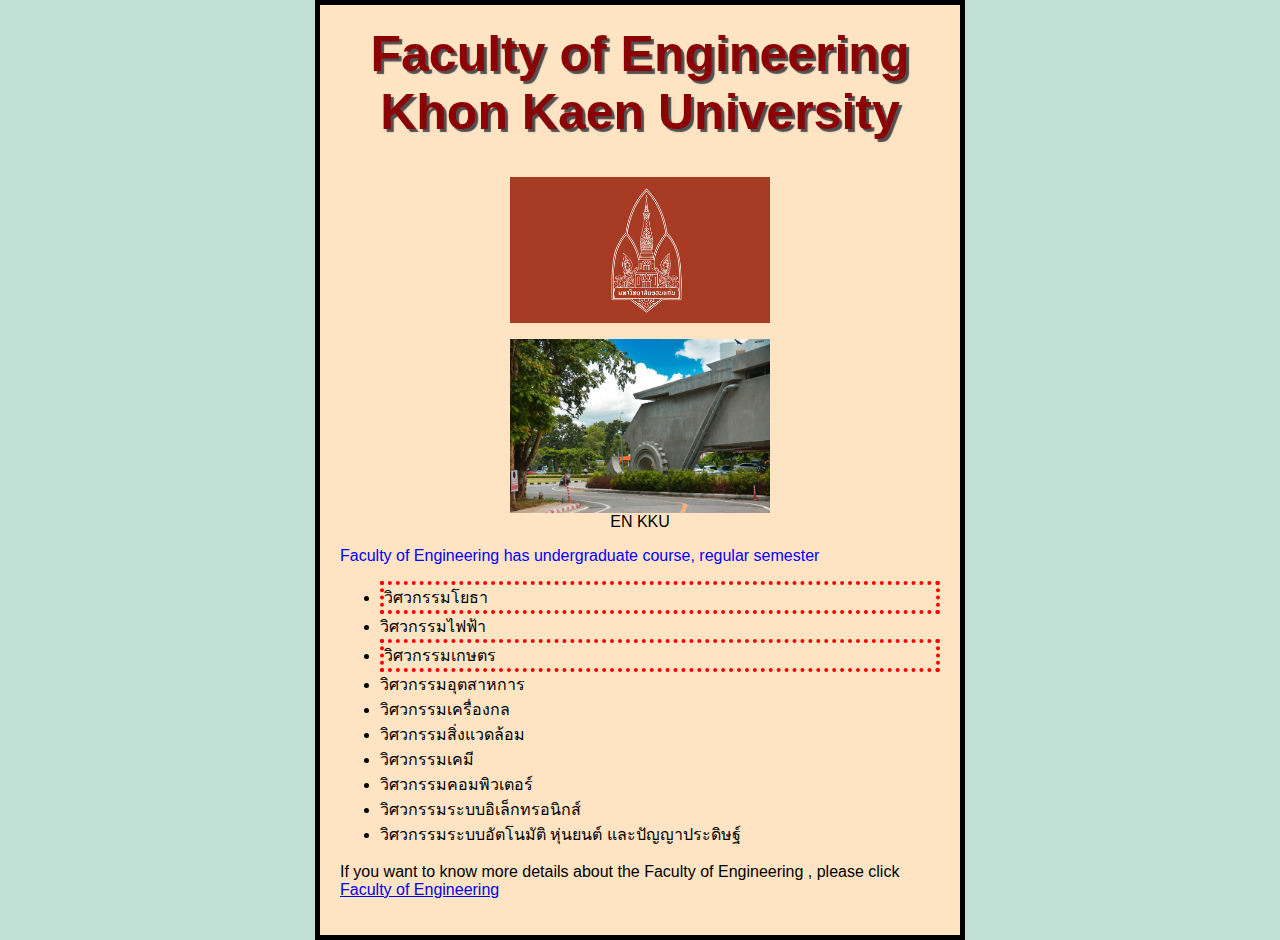
<file: index.html>
<!DOCTYPE html>
<html>
    <header>
        <meta charset="utf-8">
        <meta name="viewport" content="width=device-width, initial-scale=1.0">
        <title>visarut-example</title>
        <link rel="stylesheet" href="style/pro1-style.css">
    </header>
    <body>
        <h1>Faculty of Engineering Khon Kaen University</h1>
        <figure>
            <img src="images/ENKKU.jpg" width="50%" height="50%" alt="My test images">
        </figure>
        <figure>
            <img src="images/ENGINEER.jpg" width="50%" height="50%" alt="My test images">
            <figcaption style="text-align: center;">EN KKU</figcaption>
        </figure>
        <div class="contentDiv">
            <p id="heading">Faculty of Engineering has undergraduate course, regular semester</p>
        <ul>
            <li class="popular">วิศวกรรมโยธา</li>
            <li>วิศวกรรมไฟฟ้า</li>
            <li class="popular">วิศวกรรมเกษตร</li>
            <li>วิศวกรรมอุตสาหการ</li>
            <li>วิศวกรรมเครื่องกล</li>
            <li>วิศวกรรมสิ่งแวดล้อม</li>
            <li>วิศวกรรมเคมี</li>
            <li>วิศวกรรมคอมพิวเตอร์</li>
            <li>วิศวกรรมระบบอิเล็กทรอนิกส์</li>
            <li>วิศวกรรมระบบอัตโนมัติ หุ่นยนต์ และปัญญาประดิษฐ์</li>
        </ul>
        <p>If you want to know more details about the Faculty of Engineering , 
            please click <a target="_blank" href="https://www.en.kku.ac.th/web/">Faculty of Engineering</a>
        </p>
        </div>
    </body>
</html>
</file>
<file: style/pro1-style.css>
html {
    font-family: 'Open Sans', sans-serif;
    background-color:rgb(194, 224, 214) ;
}
h1 {
    font-size: 50px;
    text-align: center;
    margin: 0;
    padding: 20px 0;
    color: #8b0304;
    text-shadow: 3px 3px 1px rgb(80, 79, 79);
}
body {
    width: 600px;
    margin: 0 auto;
    background-color: bisque;
    padding: 0 20px 20px 20px;
    border: 5px solid black;
}
img {
    display: block;
    margin: 0 auto;
}
#heading {
    color: blue;
}
.popular {
    border: 4px dotted red ;
}
@media (min-width:375px) and (max-width:667px) {
    body {
        background: bisque;
        margin: 10px auto;
        padding: 0 20px 20px 20px;
        border: 5px solid black;
        font-size: 25px;
        box-sizing: content-box;
    }
    
}
@media (min-width:768px) and (max-width:1024px) {
    body {
        background-color: bisque;
        margin: 10px auto;
        padding: 0 20px 20px 20px;
        border: 5px solid black;
        font-size: 20px;
        box-sizing: content-box;
    }
}
</file>
